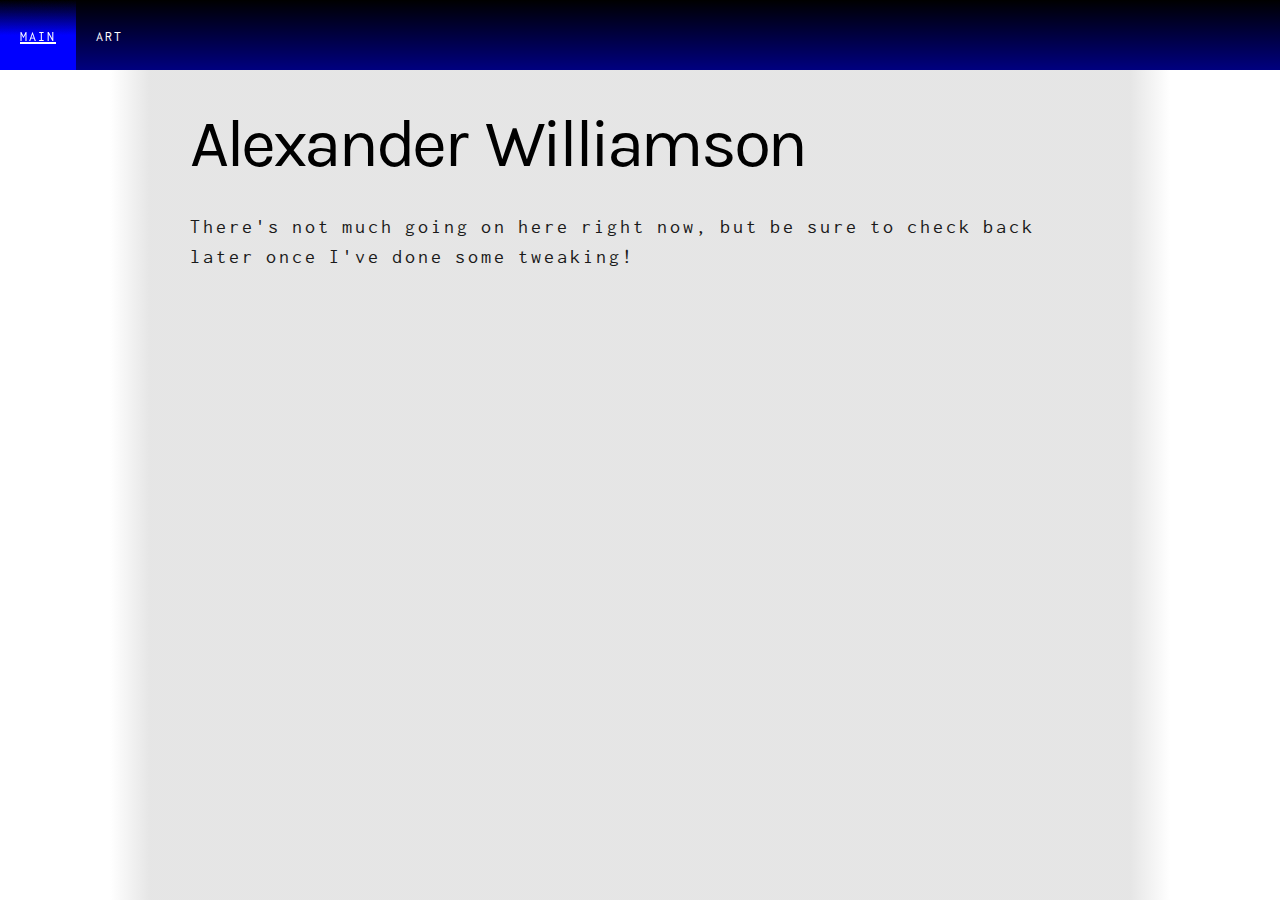
<file: index.html>
<html>
	<head>
		<base href="./.">
		<link rel="stylesheet" href="style.css">
	</head>
	<body>
		<nav>
			<ul>
				<li><a href="index.html">Main</a></li>
				<li><a href="art/index.html">Art</a></li>
			</ul>
		</nav>
		<main>
			<h1>Alexander Williamson</h1>
			<p>
				There's not much going on here right now, but be sure to check back later once I've done some tweaking!
			</p>
		</main>
	</body>
</html>
</file>
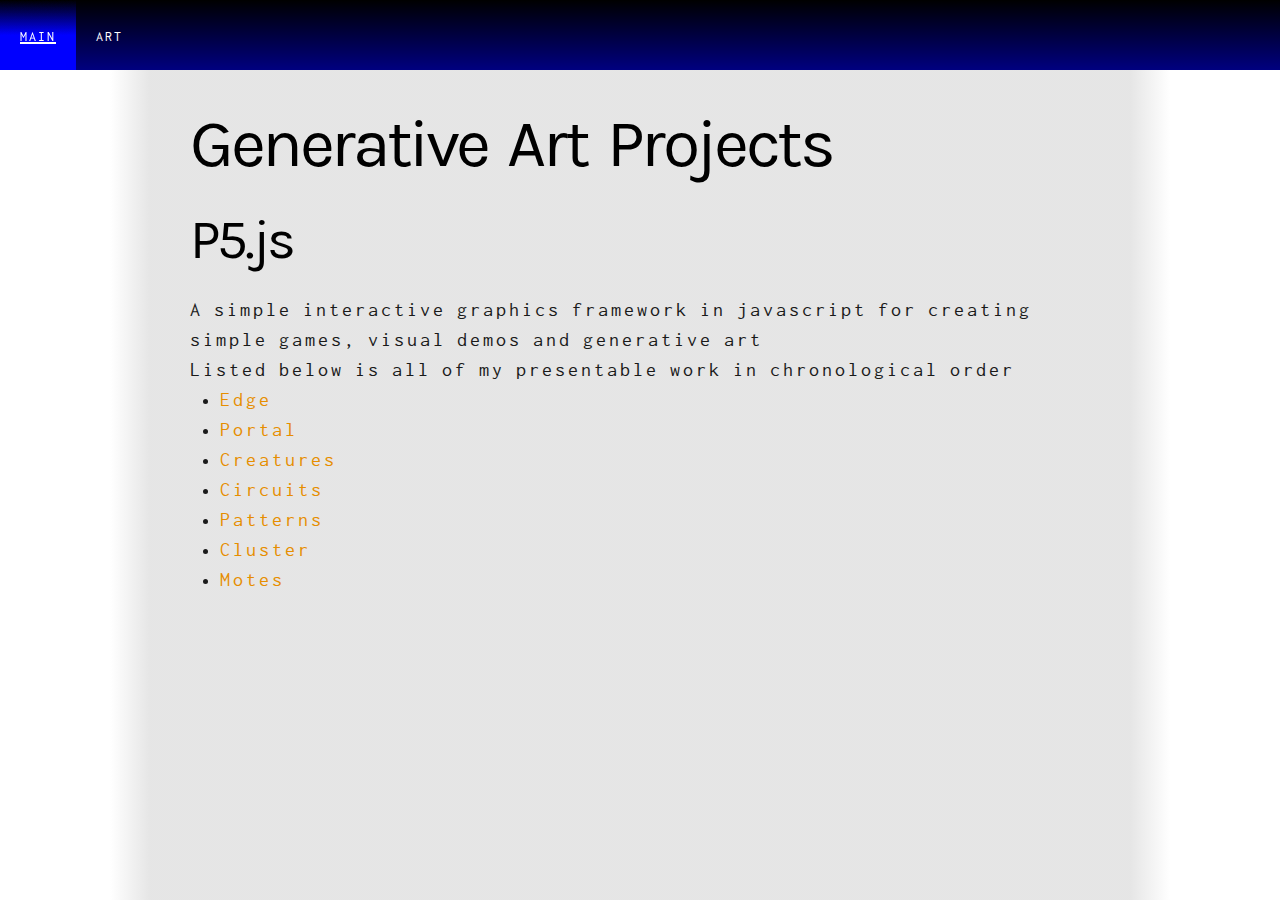
<file: art/index.html>
<html>
	<head>
        <base href="../.">
		<link rel="stylesheet" href="style.css">
	</head>
	<body>
		<nav>
			<ul>
				<li><a href="index.html">Main</a></li>
				<li><a href="art/index.html">Art</a></li>
			</ul>
		</nav>
		<main>
			<h1>Generative Art Projects</h1>
            <h2>P5.js</h2>
            <p>
                A simple interactive graphics framework in javascript
                for creating simple games, visual demos and generative art
            </p>
			<p>
				Listed below is all of my presentable work in chronological order
			</p>
			<ul>
				<li><a href="https://editor.p5js.org/xenomote/full/fFe9oNzBZ">Edge</a></li>
				<li><a href="https://editor.p5js.org/xenomote/full/XFuzaVVTy">Portal</a></li>
				<li><a href="https://editor.p5js.org/xenomote/full/_2qEs5U2V">Creatures</a></li>
				<li><a href="https://editor.p5js.org/xenomote/full/fvVJ9fHW9">Circuits</a></li>
				<li><a href="https://editor.p5js.org/xenomote/full/hF4u87jCh">Patterns</a></li>
				<li><a href="https://editor.p5js.org/xenomote/full/WtuW-tZxX">Cluster</a></li>
				<li><a href="https://editor.p5js.org/xenomote/full/Dg1A2ayEKG">Motes</a></li>
			</ul>
		</main>
	</body>
</html>
</file>
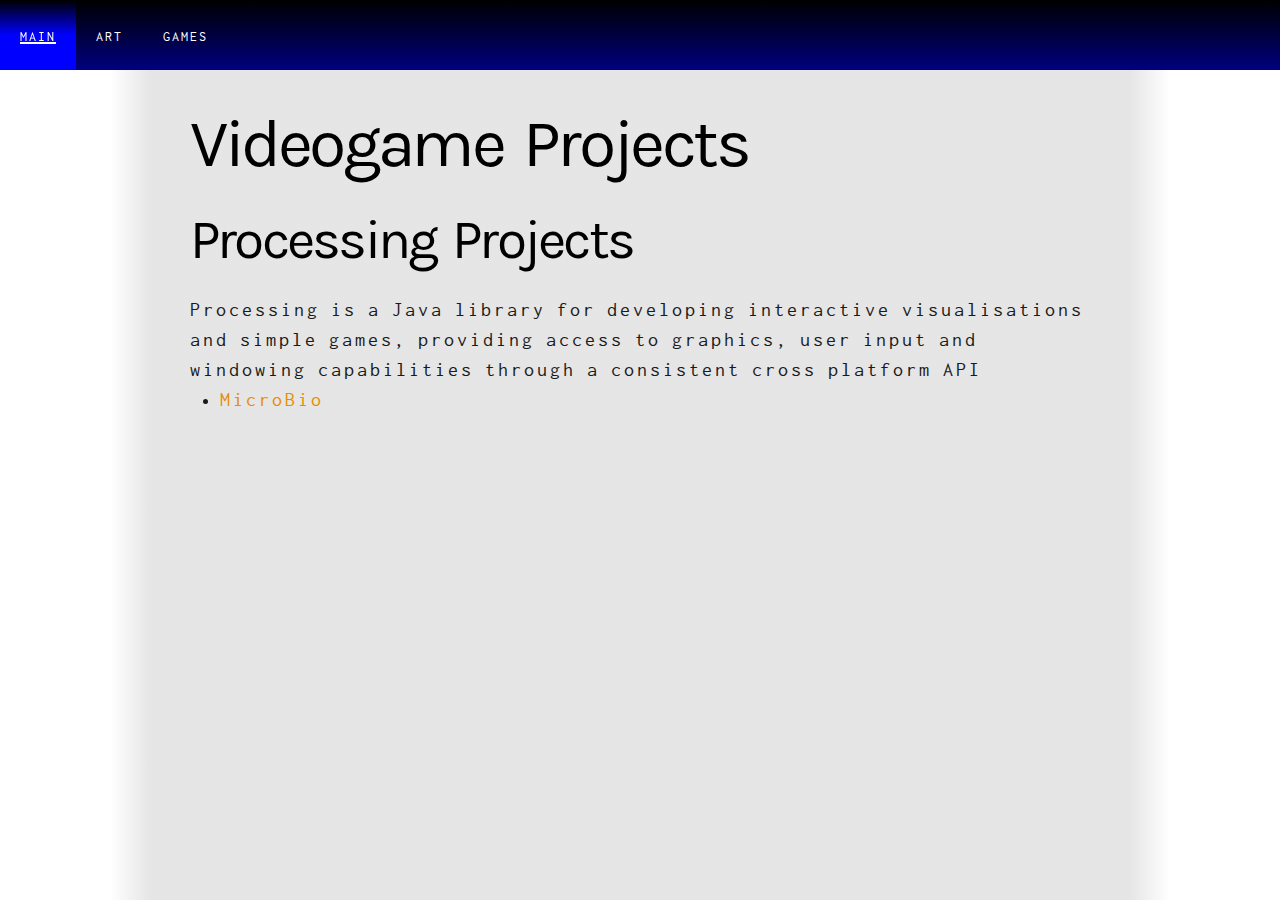
<file: games/index.html>
<html>
	<head>
		<base href="../.">
		<link rel="stylesheet" href="style.css">
	</head>
	<body>
		<header>
			<nav aria-label="main">
				<ul>
					<li><a href="index.html">Main</a></li>
					<li><a href="art/index.html">Art</a></li>
					<li><a href="games/index.html">Games</a></li>
				</ul>
			</nav>
		</header>
        <main>
            <h1>Videogame Projects</h1>
            <h2>Processing Projects</h2>
            <p>
                Processing is a Java library for developing interactive visualisations
                and simple games, providing access to graphics, user input and windowing
                capabilities through a consistent cross platform API
            </p>
            <ul>
                <li><a href="https://github.com/xenomote/MicroBio">MicroBio</a></li>
            </ul>
        </main>
    </body>
</html>
</file>
<file: style.css>
/* 
    import fonts
*/

@font-face
{
    font-family: karla;
    font-display: swap;
    font-weight: 1 1000;
    font-style: normal;    
    src: 
        url('assets/fonts/karla/karla.woff2') format('woff2'),
        url('assets/fonts/karla/karla.woff') format('woff'),
        url('assets/fonts/karla/karla.ttf') format('ttf');
}

@font-face
{
    font-family: inconsolata;
    font-display: swap;
    font-weight: 1 1000;
    font-style: normal;
    src:
        url('assets/fonts/inconsolata/inconsolata.woff2') format('woff2'),
        url('assets/fonts/inconsolata/inconsolata.woff') format('woff'),
        url('assets/fonts/inconsolata/inconsolata.ttf') format('ttf');
}

/* 
    define variables
*/

:root 
{
    --color-dark: hsla(0, 0%, 0%, 1);
    --color-dark-off: hsla(0, 0%, 10%, 1);
    --color-dark-pop: hsla(240, 100%, 25%, 1);
    --color-dark-pop-off: hsla(240, 100%, 50%, 1);

    --color-light: hsla(0, 0%, 100%, 1);
    --color-light-off: hsla(0, 0%, 90%, 1);
    --color-light-pop: hsla(37, 100%, 45%, 1);
    --color-light-pop-off: hsla(37, 100%, 65%, 1);

    --font-family-head: karla;
    --font-family-body: inconsolata;

    --font-size-0: clamp(1.13rem, calc(1.08rem + 0.22vw), 1.25rem);
    --font-size-1: clamp(1.27rem, calc(1.16rem + 0.52vw), 1.56rem);
    --font-size-2: clamp(1.42rem, calc(1.24rem + 0.92vw), 1.95rem);
    --font-size-3: clamp(1.60rem, calc(1.31rem + 1.46vw), 2.44rem);
    --font-size-4: clamp(1.80rem, calc(1.37rem + 2.17vw), 3.05rem);
    --font-size-5: clamp(2.03rem, calc(1.41rem + 3.11vw), 3.82rem);

    --font-color-head: var(--color-dark);
    --font-color-body: var(--color-dark-off);

    --background-color-body: var(--color-light);
    --background-color-main: var(--color-light-off);

    --link-color: var(--color-light-pop);
    --link-color-visited: var(--color-light-pop-off);
}

@media (prefers-color-scheme: dark) 
{
    :root
    {
        --font-color-head: var(--color-light);
        --font-color-body: var(--color-light-off);

        --background-color-body: var(--color-dark);
        --background-color-main: var(--color-dark-off);

        --link-color: var(--color-dark-pop-off);
        --link-color-visited: var(--color-dark-pop);
    }
}

/* 
    assign base font styles, sizes and colors
*/

html
{
    color: var(--font-color-body);

    font-family: var(--font-family-body);
    font-weight: normal;

    letter-spacing: 0.15em;
    word-spacing: -0.1em;
    line-height: 1.5em;

    font-size: var(--font-size-0);
}

h1, h2, h3, h4, h5 
{
    color: var(--font-color-head);

    font-family: var(--font-family-head);
    font-weight: bold;

    letter-spacing: -0.05em;
    word-spacing: 0.1em;
    line-height: 1em;

    padding-bottom: 0.5em;
}

h1
{
    font-size: var(--font-size-5);
}

h2
{
    font-size: var(--font-size-4);
}

h3
{
    font-size: var(--font-size-3);
}

h4
{
    font-size: var(--font-size-2);
}

h5
{
    font-size: var(--font-size-1);
}

/* 
    assign base padding, margin and fill
*/

* 
{
    padding: 0;
    margin: 0; 
}

html, body
{
    width: 100%;
    height: 100%;
}

ul, ol
{
    padding-left: 1.5em;
}


body
{
    background-color: var(--background-color-body);
    
    display: flex;
    flex-flow: column;
}

main
{
    background: linear-gradient(to right, transparent, var(--background-color-main) 2rem calc(100% - 2rem), transparent);
    max-width: 90ch;

    margin: 0 auto;
    padding: 2rem 4rem 0;

    flex-grow: 1;
}

a
{
    text-decoration: none;
    color: var(--link-color);
}

a:visited
{
    color: var(--link-color-visited);
}

a:hover
{
    text-decoration: underline;
}

/* 
    navigation bar
*/

nav
{
    background-image: linear-gradient(var(--color-dark), var(--color-dark-pop));
    color: whitesmoke;

    position: sticky;
    z-index: 1;
    top: 0;
}

nav ul
{
    padding: 0;
    list-style: none;
    display: flex;
}

nav a
{
    font-variant-caps: all-small-caps;
    font-weight: 100;
    letter-spacing: 0.2ch;

    text-decoration: none;
    color: var(--color-light);

    background-color: transparent;
    backdrop-filter: none;
    transition: backdrop-filter 0.5s ease;

    display: block;
    
    padding: 1rem;
}

nav a:hover
{
    backdrop-filter: brightness(400%);
    transition: backdrop-filter 0s;
}

nav a:visited {
    color: var(--color-light);
}
</file>
